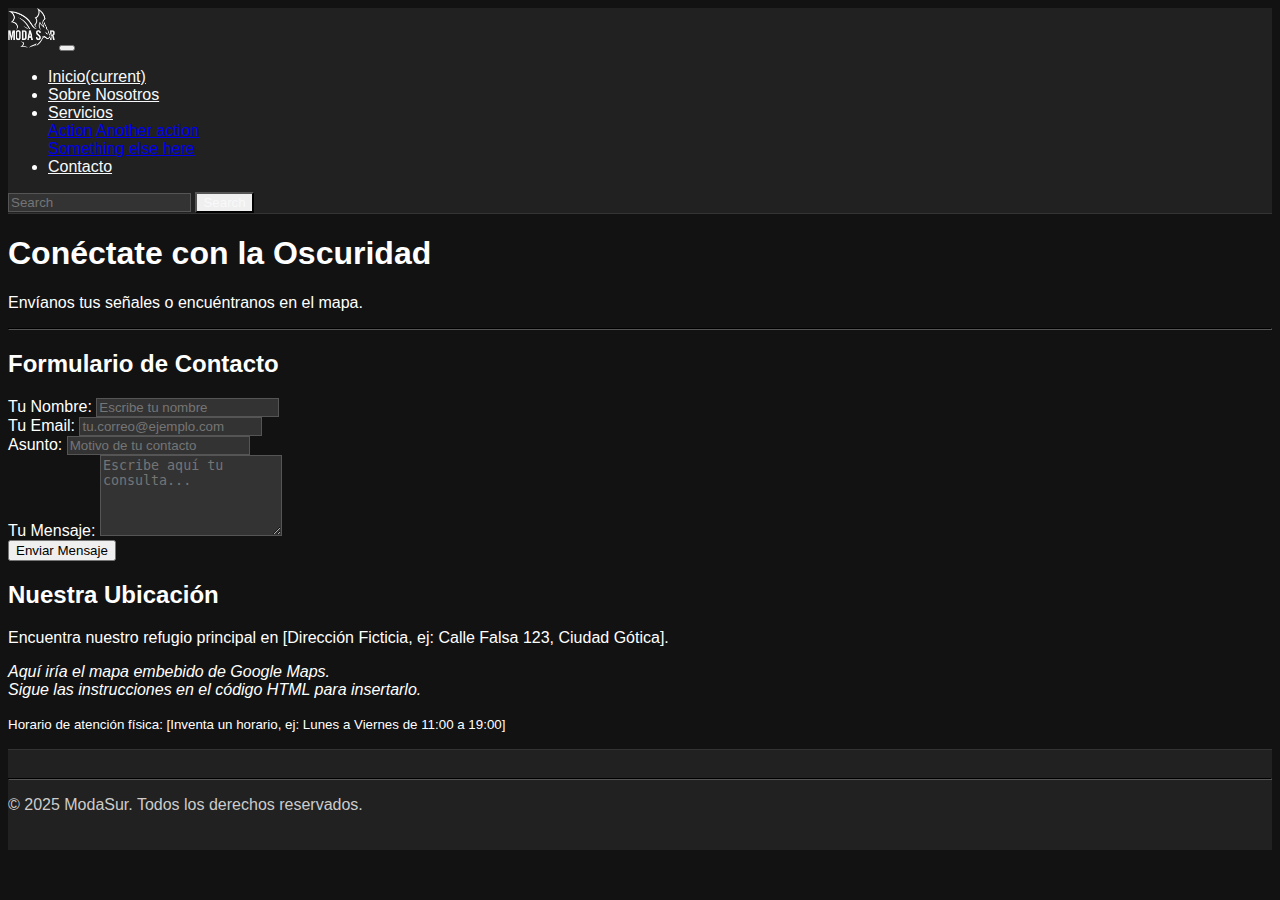
<file: contacto.html>
<!DOCTYPE html>

<html lang="es">

<!-- Metadatos, informacion sobre la pagina (codificacion,titulo,etc)-->
<head>

    <meta charset="UTF-8">
    <meta name="viewport"  content="width=device-width, initial-scale=1">
    <meta name="description" content="ModaSur: Tu tienda online de ropa alternativa, gótica, post-punk y más. Encuentra prendas únicas y con estilo.">
    <meta name="keywords" content="Ropa alternativa, Moda Underground, Ropa Oscura, Ropa Femenina">
    <meta name="author" content="Diego López">
    <title>ModaSur - Ropa Alternativa</title>
    <link rel="icon" type="image/png" href="img/favicon.png">
    <link rel="canonical" href="URL_COMPLETA_DE_ESTA_PAGINA_CUANDO_ESTE_ONLINE">
    <meta http-equiv="Content-Security-Policy" content="default-src 'self'; img-src *; style-src 'self' https://cdn.jsdelivr.net; script-src 'self'; object-src 'none'; frame-ancestors 'none';"> <!-- Content Security Policy, para evitar inyecciones de contenido o Plugins obsoletos como Flash-->
    <link rel="stylesheet" href="https://cdn.jsdelivr.net/npm/bootstrap@4.5.3/dist/css/bootstrap.min.css" integrity="sha384-TX8t27EcRE3e/ihU7zmQxVncDAy5uIKz4rEkgIXeMed4M0jlfIDPvg6uqKI2xXr2" crossorigin="anonymous">
    <link rel="stylesheet" href="CSS/Styles.css">

</head>





<body>

    <header>
        <!-- Navbar (La barra en la parte superior de la pagina), con sus dropdown-menu,-->
        <nav class="navbar navbar-expand-lg navbar-dark bg-dark">
            <a class="navbar-brand" href="index.html"><img src="img/ModaSurLogo.png" alt="Logo ModaSur" height="40"></a>
            <button class="navbar-toggler" type="button" data-toggle="collapse" data-target="#navbarSupportedContent" aria-controls="navbarSupportedContent" aria-expanded="false" aria-label="Toggle navigation">
              <span class="navbar-toggler-icon"></span>
            </button>
          
            
            <div class="collapse navbar-collapse" id="navbarSupportedContent">
              <ul class="navbar-nav mr-auto">
                <li class="nav-item active">
                  <a class="nav-link" href="index.html">Inicio<span class="sr-only">(current)</span></a>
                </li>
                <li class="nav-item">
                  <a class="nav-link" href="sobre_nosotros.html">Sobre Nosotros</a>
                </li>
                <li class="nav-item dropdown">
                  <a class="nav-link dropdown-toggle" href="servicios.html" id="navbarDropdown" role="button" data-toggle="dropdown" aria-haspopup="true" aria-expanded="false">
                    Servicios
                  </a>


                  <div class="dropdown-menu" aria-labelledby="navbarDropdown">
                    <a class="dropdown-item" href="#">Action</a>
                    <a class="dropdown-item" href="#">Another action</a>
                    <div class="dropdown-divider"></div>
                    <a class="dropdown-item" href="#">Something else here</a>
                  </div>
                </li>

                <li class="nav-item">
                  <a class="nav-link disabled" href="contacto.html" tabindex="-1" aria-disabled="true">Contacto</a>
                </li>
              </ul>
              <form class="form-inline my-2 my-lg-0">
                <input class="form-control mr-sm-2" type="search" placeholder="Search" aria-label="Search">
                <button class="btn btn-outline-success my-2 my-sm-0" type="submit">Search</button>
              </form>
            </div>
          </nav>

    </header>

          
<main class="container mt-5 mb-5">

  <div class="row">
      <div class="col-12 text-center mb-4">
          <h1 class="display-4">Conéctate con la Oscuridad</h1>
          <p class="lead">Envíanos tus señales o encuéntranos en el mapa.</p>
          <hr style="border-top: 1px solid #555;">
      </div>
  </div>

  <div class="row">

      <!-- Columna del Formulario -->
      <div class="col-md-6 mb-4 mb-md-0"> <!-- Añade margen inferior en móviles -->
          <h2>Formulario de Contacto</h2>
          <form action="#" method="POST"> <!-- Cambia action="#" a tu endpoint de backend si tuvieras uno -->
              
              <div class="form-group">
                  <label for="nombre">Tu Nombre:</label>
                  <input type="text" class="form-control bg-secondary text-white border-dark" id="nombre" name="nombre" required placeholder="Escribe tu nombre"> 
              </div>

              <div class="form-group">
                  <label for="email">Tu Email:</label>
                  <input type="email" class="form-control bg-secondary text-white border-dark" id="email" name="email" required placeholder="tu.correo@ejemplo.com">
              </div>

              <div class="form-group">
                  <label for="asunto">Asunto:</label>
                  <input type="text" class="form-control bg-secondary text-white border-dark" id="asunto" name="asunto" placeholder="Motivo de tu contacto">
              </div>

              <div class="form-group">
                  <label for="mensaje">Tu Mensaje:</label>
                  <textarea class="form-control bg-secondary text-white border-dark" id="mensaje" name="mensaje" rows="5" required placeholder="Escribe aquí tu consulta..."></textarea>
              </div>

              <button type="submit" class="btn btn-outline-light btn-block">Enviar Mensaje</button>

          </form>
      </div>

      <!-- Columna del Mapa -->
      <div class="col-md-6">
          <h2>Nuestra Ubicación</h2>
          <p>Encuentra nuestro refugio principal en [Dirección Ficticia, ej: Calle Falsa 123, Ciudad Gótica].</p>
          
          <!-- Mapa Embebido (Placeholder) -->
          <div class="map-responsive" style="height: 400px; border: 1px solid #555; background-color: #333; display: flex; align-items: center; justify-content: center; color: #aaa;">
              <!-- 
                  INSTRUCCIÓN PARA MAPA REAL:
                  1. Ve a Google Maps.
                  2. Busca la dirección deseada.
                  3. Haz clic en "Compartir".
                  4. Selecciona la pestaña "Insertar un mapa".
                  5. Copia el código HTML (iframe).
                  6. PEGA ESE CÓDIGO HTML AQUÍ, REEMPLAZANDO ESTE DIV.
                  7. Ajusta el 'width' a "100%" y el 'height' a "400" (o el que prefieras) en el iframe.
              -->
             <p class="text-center"><em>Aquí iría el mapa embebido de Google Maps.<br>Sigue las instrucciones en el código HTML para insertarlo.</em></p>
          </div>
           <p class="mt-3 text-muted"><small>Horario de atención física: [Inventa un horario, ej: Lunes a Viernes de 11:00 a 19:00]</small></p>
      </div>

  </div> <!-- Fin de la Fila -->

</main>

  

    <footer>

        <div class="container">
            <div class="row">
                <div class="col-md-12">
                    <hr>  <!-- Línea horizontal separadora -->
                    <p class="text-center">© 2025 ModaSur. Todos los derechos reservados.</p> 
                </div>
            </div>
        </div>

    </footer>


    <!-- === SCRIPTS DE BOOTSTRAP , Para funcionalidad de Bootstrap (usa JavaScript) === -->
    <script src="https://code.jquery.com/jquery-3.5.1.slim.min.js" integrity="sha384-DfXdz2htPH0lsSSs5nCTpuj/zy4C+OGpamoFVy38MVBnE+IbbVYUew+OrCXaRkfj" crossorigin="anonymous"></script>
    <script src="https://cdn.jsdelivr.net/npm/popper.js@1.16.1/dist/umd/popper.min.js" integrity="sha384-9/reFTGAW83EW2RDu2S0VKaIzap3H66lZH81PoYlFhbGU+6BZp6G7niu735Sk7lN" crossorigin="anonymous"></script>
    <script src="https://cdn.jsdelivr.net/npm/bootstrap@4.5.3/dist/js/bootstrap.min.js" integrity="sha384-w1Q4orYjBQndcko6MimVbzY0tgp4pWB4lZ7lr30WKz0vr/aWKhXdBNmNb5D92v7s" crossorigin="anonymous"></script>
    <!-- === FIN SCRIPTS === -->

</body>



</html>
</file>
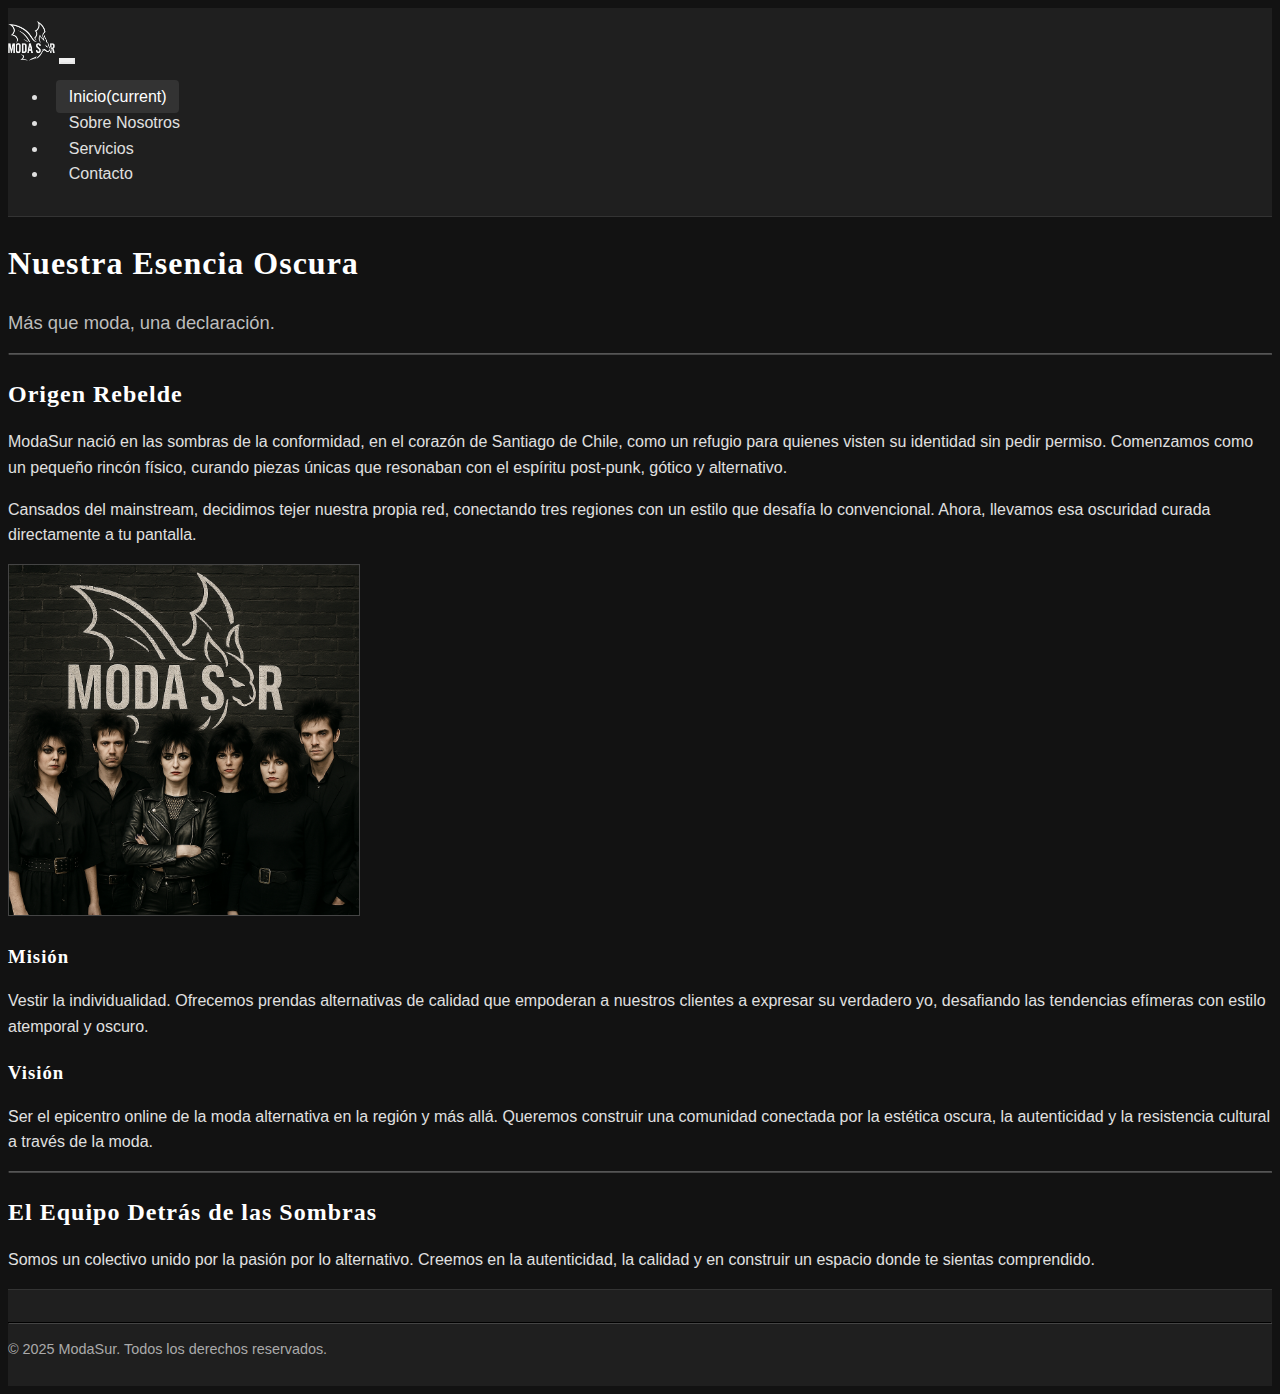
<file: sobre-nosotros.html>
<!DOCTYPE html>

<html lang="es">

<!-- Metadatos, informacion sobre la pagina (codificacion,titulo,etc)-->
<head>

    <meta charset="UTF-8">
    <meta name="viewport"  content="width=device-width, initial-scale=1">
    <meta name="description" content="ModaSur: Tu tienda online de ropa alternativa, gótica, post-punk y más. Encuentra prendas únicas y con estilo.">
    <meta name="keywords" content="Ropa alternativa, Moda Underground, Ropa Oscura, Ropa Femenina">
    <meta name="author" content="Diego López">
    <title>ModaSur - Ropa Alternativa</title>
    <link rel="icon" type="image/png" href="img/favicon.ico">
    <link rel="canonical" href="URL_COMPLETA_DE_ESTA_PAGINA_CUANDO_ESTE_ONLINE">
    <meta http-equiv="Content-Security-Policy" content="
    default-src 'self';
    img-src 'self' data: *;
    style-src 'self' https://cdn.jsdelivr.net https://fonts.googleapis.com 'unsafe-inline';
    script-src 'self' https://code.jquery.com https://cdn.jsdelivr.net;
    font-src 'self' https://fonts.gstatic.com;
    object-src 'none';
    frame-src 'self' https://www.google.com;
    connect-src 'self' https://*.google.com https://*.googleapis.com;"> <!-- Content Security Policy, para evitar inyecciones de contenido o Plugins obsoletos como Flash-->
    <link rel="stylesheet" href="https://cdn.jsdelivr.net/npm/bootstrap@4.5.3/dist/css/bootstrap.min.css" integrity="sha384-TX8t27EcRE3e/ihU7zmQxVncDAy5uIKz4rEkgIXeMed4M0jlfIDPvg6uqKI2xXr2" crossorigin="anonymous">
    <link rel="stylesheet" href="css/styles.css">

</head>






<body>

    <header>
        <!-- Navbar (La barra en la parte superior de la pagina), con sus dropdown-menu,-->
        <nav class="navbar navbar-expand-lg navbar-dark bg-dark">
            <a class="navbar-brand" href="indice.html"><img src="img/modasurlogo.png" alt="Logo ModaSur" height="40"></a>
            <button class="navbar-toggler" type="button" data-toggle="collapse" data-target="#navbarSupportedContent" aria-controls="navbarSupportedContent" aria-expanded="false" aria-label="Toggle navigation">
              <span class="navbar-toggler-icon"></span>
            </button>
          
            
            <div class="collapse navbar-collapse" id="navbarSupportedContent">
              <ul class="navbar-nav mr-auto">
                <li class="nav-item active">
                  <a class="nav-link" href="indice.html">Inicio<span class="sr-only">(current)</span></a>
                </li>
                <li class="nav-item">
                  <a class="nav-link" href="sobre-nosotros.html">Sobre Nosotros</a>
                </li>
                <li class="nav-item">   <!-- Sin 'dropdown' -->
                  <a class="nav-link" href="servicios.html">  <!-- Simple 'nav-link', sin atributos extra -->
                    Servicios
                  </a>


                 

                <li class="nav-item">
                  <a class="nav-link" href="contacto.html" aria-disabled="true">Contacto</a>
                </li>
              </ul>
            </div>
          </nav>

    </header>
    <main>
            
<main class="container mt-5 mb-5"> 

  <div class="row">
      <div class="col-12 text-center mb-4">
          <h1 class="display-4">Nuestra Esencia Oscura</h1>
          <p class="lead">Más que moda, una declaración.</p>
          <hr style="border-top: 1px solid #555;"> <!-- Separador oscuro -->
      </div>
  </div>

  <div class="row align-items-center mb-5"> 
      <div class="col-md-6 text-center">
          <h2>Origen Rebelde</h2>
          <p>ModaSur nació en las sombras de la conformidad, en el corazón de Santiago de Chile, como un refugio para quienes visten su identidad sin pedir permiso. Comenzamos como un pequeño rincón físico, curando piezas únicas que resonaban con el espíritu post-punk, gótico y alternativo.</p>
          <p>Cansados del mainstream, decidimos tejer nuestra propia red, conectando tres regiones con un estilo que desafía lo convencional. Ahora, llevamos esa oscuridad curada directamente a tu pantalla.</p>
      </div>
      <div class="col-md-6 text-center">
          
          <img src="img/imagen_sobre_nosotros.png" alt="Ambiente Tienda ModaSur" class="img-fluid rounded" style="max-height: 350px; border: 1px solid #444;"> 
      </div>
  </div>

  <div class="row text-center mb-4"> <!-- Fila para Misión y Visión -->
      <div class="col-md-6">
          <h3><i class="fas fa-crosshairs mr-2"></i> Misión</h3> 
          <p>Vestir la individualidad. Ofrecemos prendas alternativas de calidad que empoderan a nuestros clientes a expresar su verdadero yo, desafiando las tendencias efímeras con estilo atemporal y oscuro.</p>
      </div>
      <div class="col-md-6">
          <h3><i class="far fa-eye mr-2"></i> Visión</h3>
          <p>Ser el epicentro online de la moda alternativa en la región y más allá. Queremos construir una comunidad conectada por la estética oscura, la autenticidad y la resistencia cultural a través de la moda.</p>
      </div>
  </div>

  <div class="row">
      <div class="col-12 text-center mt-4">
           <hr style="border-top: 1px solid #555;">
          <h2>El Equipo Detrás de las Sombras</h2>
          <p>Somos un colectivo unido por la pasión por lo alternativo. Creemos en la autenticidad, la calidad y en construir un espacio donde te sientas comprendido.</p>
          
      </div>
  </div>

</main>

  
      
    </main>

    <footer>

        <div class="container">
            <div class="row">
                <div class="col-md-12">
                    <hr>  <!-- Línea horizontal separadora -->
                    <p class="text-center">© 2025 ModaSur. Todos los derechos reservados.</p> 
                </div>
            </div>
        </div>

    </footer>


    <!-- === SCRIPTS DE BOOTSTRAP , Para funcionalidad de Bootstrap (usa JavaScript) === -->
    <script src="https://code.jquery.com/jquery-3.5.1.slim.min.js" integrity="sha384-DfXdz2htPH0lsSSs5nCTpuj/zy4C+OGpamoFVy38MVBnE+IbbVYUew+OrCXaRkfj" crossorigin="anonymous"></script>
    <script src="https://cdn.jsdelivr.net/npm/popper.js@1.16.1/dist/umd/popper.min.js" integrity="sha384-9/reFTGAW83EW2RDu2S0VKaIzap3H66lZH81PoYlFhbGU+6BZp6G7niu735Sk7lN" crossorigin="anonymous"></script>
    <script src="https://cdn.jsdelivr.net/npm/bootstrap@4.5.3/dist/js/bootstrap.min.js" integrity="sha384-w1Q4orYjBQndcko6MimVbzY0tgp4pWB4lZ7lr30WKz0vr/aWKhXdBNmNb5D92v7s" crossorigin="anonymous"></script>
    <!-- === FIN SCRIPTS === -->

</body>



</html>
</file>
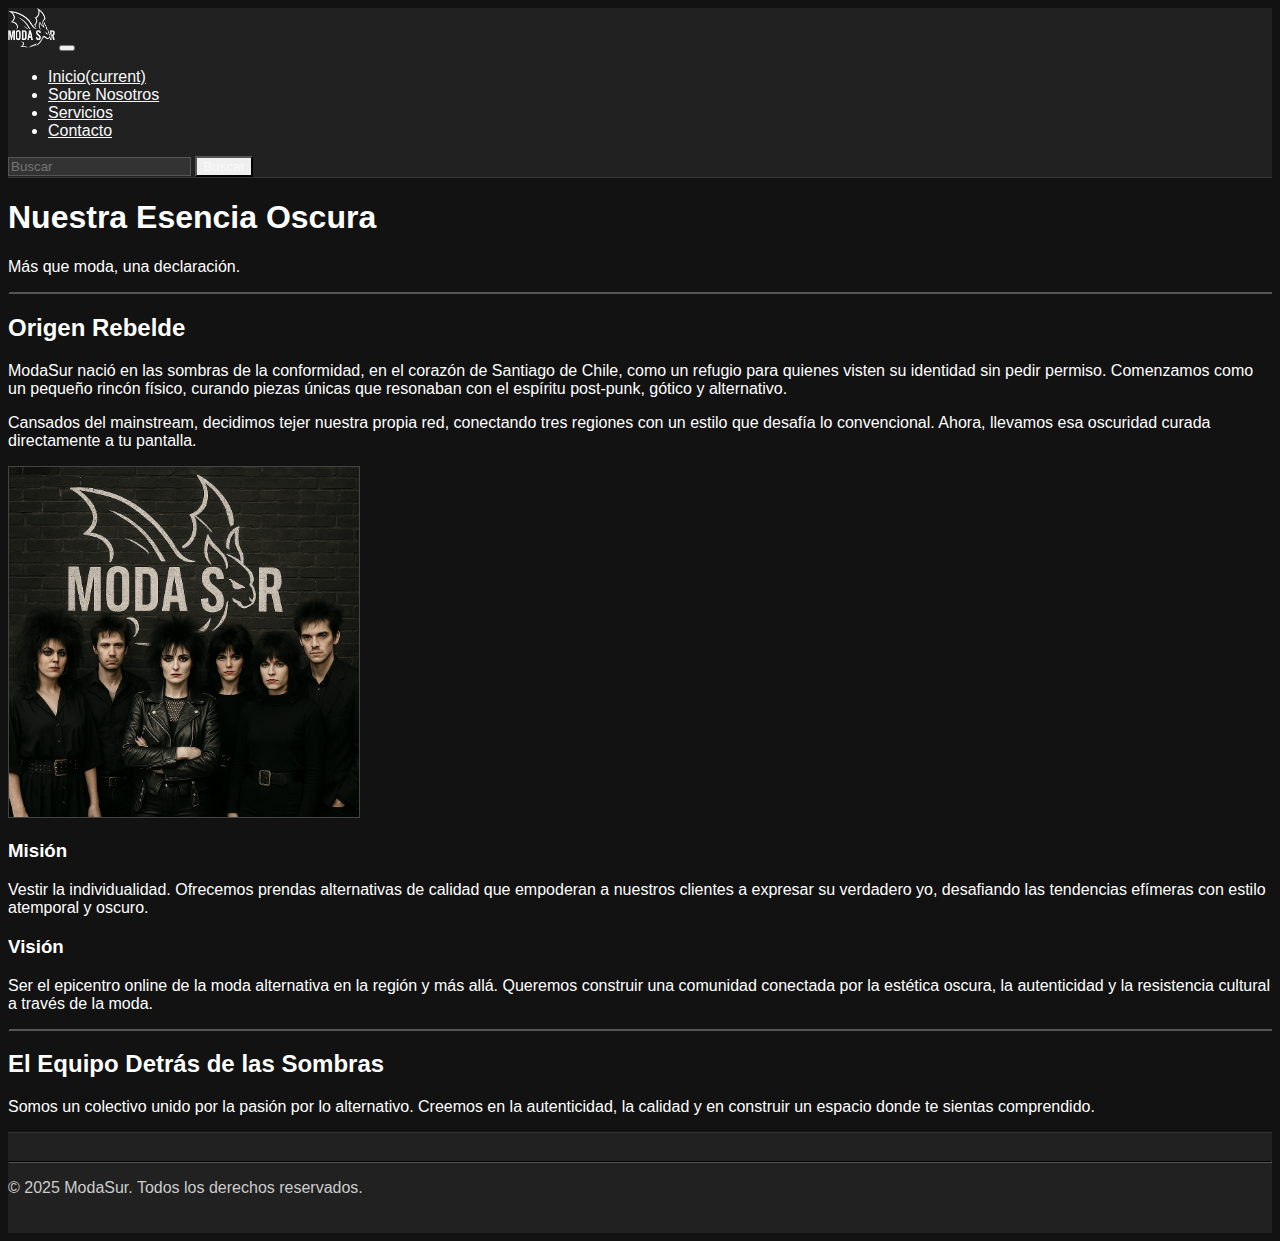
<file: sobre_nosotros.html>
<!DOCTYPE html>

<html lang="es">

<!-- Metadatos, informacion sobre la pagina (codificacion,titulo,etc)-->
<head>

    <meta charset="UTF-8">
    <meta name="viewport"  content="width=device-width, initial-scale=1">
    <meta name="description" content="ModaSur: Tu tienda online de ropa alternativa, gótica, post-punk y más. Encuentra prendas únicas y con estilo.">
    <meta name="keywords" content="Ropa alternativa, Moda Underground, Ropa Oscura, Ropa Femenina">
    <meta name="author" content="Diego López">
    <title>ModaSur - Ropa Alternativa</title>
    <link rel="icon" type="image/png" href="img/favicon.png">
    <link rel="canonical" href="URL_COMPLETA_DE_ESTA_PAGINA_CUANDO_ESTE_ONLINE">
    <meta http-equiv="Content-Security-Policy" content="
    default-src 'self';
    img-src 'self' data: *;
    style-src 'self' https://cdn.jsdelivr.net https://fonts.googleapis.com 'unsafe-inline';
    script-src 'self' https://code.jquery.com https://cdn.jsdelivr.net;
    font-src 'self' https://fonts.gstatic.com;
    object-src 'none';
    frame-src 'self' https://www.google.com;
    connect-src 'self' https://*.google.com https://*.googleapis.com;"> <!-- Content Security Policy, para evitar inyecciones de contenido o Plugins obsoletos como Flash-->
    <link rel="stylesheet" href="https://cdn.jsdelivr.net/npm/bootstrap@4.5.3/dist/css/bootstrap.min.css" integrity="sha384-TX8t27EcRE3e/ihU7zmQxVncDAy5uIKz4rEkgIXeMed4M0jlfIDPvg6uqKI2xXr2" crossorigin="anonymous">
    <link rel="stylesheet" href="CSS/Styles.css">

</head>





<body>

    <header>
        <!-- Navbar (La barra en la parte superior de la pagina), con sus dropdown-menu,-->
        <nav class="navbar navbar-expand-lg navbar-dark bg-dark">
            <a class="navbar-brand" href="index.html"><img src="img/ModaSurLogo.png" alt="Logo ModaSur" height="40"></a>
            <button class="navbar-toggler" type="button" data-toggle="collapse" data-target="#navbarSupportedContent" aria-controls="navbarSupportedContent" aria-expanded="false" aria-label="Toggle navigation">
              <span class="navbar-toggler-icon"></span>
            </button>
          
            
            <div class="collapse navbar-collapse" id="navbarSupportedContent">
              <ul class="navbar-nav mr-auto">
                <li class="nav-item active">
                  <a class="nav-link" href="index.html">Inicio<span class="sr-only">(current)</span></a>
                </li>
                <li class="nav-item">
                  <a class="nav-link" href="sobre_nosotros.html">Sobre Nosotros</a>
                </li>
                <li class="nav-item">   <!-- Sin 'dropdown' -->
                  <a class="nav-link" href="servicios.html">  <!-- Simple 'nav-link', sin atributos extra -->
                    Servicios
                  </a>


                 

                <li class="nav-item">
                  <a class="nav-link" href="contacto.html" aria-disabled="true">Contacto</a>
                </li>
              </ul>
              <form class="form-inline my-2 my-lg-0">
                <input class="form-control mr-sm-2" type="search" placeholder="Buscar" aria-label="Search">
                <button class="btn btn-outline-success my-2 my-sm-0" type="submit">Buscar</button>
              </form>
            </div>
          </nav>

    </header>
    <main>
            
<main class="container mt-5 mb-5"> 

  <div class="row">
      <div class="col-12 text-center mb-4">
          <h1 class="display-4">Nuestra Esencia Oscura</h1>
          <p class="lead">Más que moda, una declaración.</p>
          <hr style="border-top: 1px solid #555;"> <!-- Separador oscuro -->
      </div>
  </div>

  <div class="row align-items-center mb-5"> 
      <div class="col-md-6">
          <h2>Origen Rebelde</h2>
          <p>ModaSur nació en las sombras de la conformidad, en el corazón de Santiago de Chile, como un refugio para quienes visten su identidad sin pedir permiso. Comenzamos como un pequeño rincón físico, curando piezas únicas que resonaban con el espíritu post-punk, gótico y alternativo.</p>
          <p>Cansados del mainstream, decidimos tejer nuestra propia red, conectando tres regiones con un estilo que desafía lo convencional. Ahora, llevamos esa oscuridad curada directamente a tu pantalla.</p>
      </div>
      <div class="col-md-6 text-center">
          
          <img src="img/imagen_sobre_nosotros.png" alt="Ambiente Tienda ModaSur" class="img-fluid rounded" style="max-height: 350px; border: 1px solid #444;"> 
      </div>
  </div>

  <div class="row text-center mb-4"> <!-- Fila para Misión y Visión -->
      <div class="col-md-6">
          <h3><i class="fas fa-crosshairs mr-2"></i> Misión</h3> 
          <p>Vestir la individualidad. Ofrecemos prendas alternativas de calidad que empoderan a nuestros clientes a expresar su verdadero yo, desafiando las tendencias efímeras con estilo atemporal y oscuro.</p>
      </div>
      <div class="col-md-6">
          <h3><i class="far fa-eye mr-2"></i> Visión</h3>
          <p>Ser el epicentro online de la moda alternativa en la región y más allá. Queremos construir una comunidad conectada por la estética oscura, la autenticidad y la resistencia cultural a través de la moda.</p>
      </div>
  </div>

  <div class="row">
      <div class="col-12 text-center mt-4">
           <hr style="border-top: 1px solid #555;">
          <h2>El Equipo Detrás de las Sombras</h2>
          <p>Somos un colectivo unido por la pasión por lo alternativo. Creemos en la autenticidad, la calidad y en construir un espacio donde te sientas comprendido.</p>
          
      </div>
  </div>

</main>

  
      
    </main>

    <footer>

        <div class="container">
            <div class="row">
                <div class="col-md-12">
                    <hr>  <!-- Línea horizontal separadora -->
                    <p class="text-center">© 2025 ModaSur. Todos los derechos reservados.</p> 
                </div>
            </div>
        </div>

    </footer>


    <!-- === SCRIPTS DE BOOTSTRAP , Para funcionalidad de Bootstrap (usa JavaScript) === -->
    <script src="https://code.jquery.com/jquery-3.5.1.slim.min.js" integrity="sha384-DfXdz2htPH0lsSSs5nCTpuj/zy4C+OGpamoFVy38MVBnE+IbbVYUew+OrCXaRkfj" crossorigin="anonymous"></script>
    <script src="https://cdn.jsdelivr.net/npm/popper.js@1.16.1/dist/umd/popper.min.js" integrity="sha384-9/reFTGAW83EW2RDu2S0VKaIzap3H66lZH81PoYlFhbGU+6BZp6G7niu735Sk7lN" crossorigin="anonymous"></script>
    <script src="https://cdn.jsdelivr.net/npm/bootstrap@4.5.3/dist/js/bootstrap.min.js" integrity="sha384-w1Q4orYjBQndcko6MimVbzY0tgp4pWB4lZ7lr30WKz0vr/aWKhXdBNmNb5D92v7s" crossorigin="anonymous"></script>
    <!-- === FIN SCRIPTS === -->

</body>



</html>
</file>
<file: CSS/Styles.css>
/* --- TEMA OSCURO BASE --- */

body {
    background-color: #121212; /* Negro no tan absoluto */
    color: #ffffff; /* Texto blanco para contraste */
    font-family: sans-serif; /* Fuente básica, ¡cámbiala si quieres! */
}

/* --- NAVBAR OSCURO --- */
.navbar {
    background-color: #212121; /* Un poco más claro que el body */
    border-bottom: 1px solid #333; /* Línea separadora sutil */
}

.navbar-brand,
.navbar-nav .nav-link {
    color: #f8f9fa !important; /* Blanco casi puro para links y logo */
}

.navbar-nav .nav-link:hover {
    color: #e0e0e0 !important; /* Grisáceo al pasar el mouse */
}

.navbar-toggler-icon {
    background-color: #f8f9fa; /* Icono del botón hamburguesa en blanco */
}

.form-control {
    background-color: #333; /* Fondo oscuro para el input de búsqueda */
    color: #fff; /* Texto blanco en el input */
    border: 1px solid #555; /* Borde sutil */
}

.btn-outline-success {
    color: #f8f9fa; /* Texto blanco para botón Search */
    border-color: #555; /* Borde grisáceo */
}

.btn-outline-success:hover {
    background-color: #555; /* Fondo grisáceo al pasar el mouse */
    color: #fff;
    border-color: #555;
}


/* --- FOOTER OSCURO --- */
footer {
    background-color: #212121; /* Igual que el navbar para consistencia */
    color: #ccc;
    padding: 20px 0;
    border-top: 1px solid #333; /* Línea separadora arriba */
}

hr { /* Línea horizontal en el footer */
    border-color: #555;
}

/* --- FIN TEMA OSCURO --- */


/* --- CSS para Limitar Altura del Carousel --- */
.carousel-inner {
    height: 400px; 
    overflow: hidden; /* Opcional: asegura que nada se salga */
}

.carousel-item img {
    /* Se uso contain en vez de cover porque centra la imagen, si no se expande mucho*/
    object-fit: contain; 
    height: 100%; 
}

.carousel-item {
   height: 100%; /* Asegura que el item llene la altura del .carousel-inner */
}
/* --- Fin CSS Carousel --- */
</file>
<file: css/styles.css>
/* === FUENTES (¡Importante para el look!) === */
@import url('https://fonts.googleapis.com/css2?family=Special+Elite&family=Roboto:wght@300;400;700&display=swap');
/* Special Elite: estética máquina de escribir/punk. Roboto: legible para cuerpo. */

/* --- TEMA OSCURO BASE --- */
body {
    background-color: #121212; /* Negro no tan absoluto */
    color: #e0e0e0; /* Un gris muy claro para texto general, menos duro que blanco puro */
    /* font-family: sans-serif; ¡Reemplazado por Roboto! */
    font-family: 'Roboto', sans-serif; /* Fuente principal más moderna y legible */
    font-weight: 300; /* Fuente un poco más ligera */
    line-height: 1.6; /* Mejora legibilidad */
}

/* --- TIPOGRAFÍA Y ENCABEZADOS --- */
h1, h2, h3, h4, h5, h6, .display-4 {
    font-family: 'Special Elite', cursive; /* Fuente temática para títulos */
    color: #ffffff; /* Blanco puro para destacar títulos */
    margin-bottom: 1rem; /* Espacio debajo de títulos */
    letter-spacing: 1px; /* Un poco de espacio entre letras para el estilo */
}

.lead { /* Párrafos introductorios (como los bajo el H1) */
    font-size: 1.15rem;
    font-weight: 400;
    color: #bdbdbd; /* Un gris un poco más claro */
}

p {
    margin-bottom: 1rem; /* Espacio estándar entre párrafos */
}

a { /* Estilo base para enlaces */
    color: #bb86fc; /* Un morado vibrante, común en temas oscuros modernos */
    text-decoration: none; /* Quitar subrayado por defecto */
    transition: color 0.2s ease-in-out; /* Transición suave al pasar el mouse */
}

a:hover {
    color: #f8f9fa; /* Blanco al pasar el mouse */
    text-decoration: underline; /* Subrayado sutil al pasar el mouse */
}

/* --- NAVBAR OSCURO (Retoques) --- */
.navbar {
    background-color: #1f1f1f; /* Un poco más definido que #212121 */
    border-bottom: 1px solid #333;
    padding-top: 0.8rem; /* Más espacio vertical */
    padding-bottom: 0.8rem;
}

.navbar-brand img {
    transition: transform 0.3s ease; /* Efecto sutil al logo */
}
.navbar-brand:hover img {
    transform: scale(1.05); /* Ligeramente más grande al pasar el mouse */
}


.navbar-nav .nav-link {
    color: #e0e0e0 !important; /* Usar el gris claro base */
    font-weight: 400;
    margin-left: 0.5rem; /* Pequeño espacio entre links */
    margin-right: 0.5rem;
    transition: color 0.2s ease, background-color 0.2s ease; /* Transición suave */
    border-radius: 4px; /* Bordes redondeados sutiles */
    padding: 0.5rem 0.8rem;
}

.navbar-nav .nav-link:hover,
.navbar-nav .nav-item.active .nav-link { /* Estilo hover y para link activo */
    color: #ffffff !important;
    background-color: #333; /* Fondo sutil al pasar/activo */
}

/* Botón hamburguesa */
.navbar-toggler {
    border-color: rgba(255, 255, 255, 0.1);
}
.navbar-toggler-icon {
    background-image: url("data:image/svg+xml,%3csvg xmlns='http://www.w3.org/2000/svg' width='30' height='30' viewBox='0 0 30 30'%3e%3cpath stroke='rgba(255, 255, 255, 0.8)' stroke-linecap='round' stroke-miterlimit='10' stroke-width='2' d='M4 7h22M4 15h22M4 23h22'/%3e%3c/svg%3e");
}


/* --- FORMULARIOS (Input de búsqueda y Contacto) --- */
.form-control {
    background-color: #2c2c2c; /* Un gris oscuro */
    color: #fff;
    border: 1px solid #555;
    transition: border-color 0.2s ease, box-shadow 0.2s ease; /* Transición para focus */
}

.form-control:focus { /* Al hacer clic en el input */
    background-color: #333;
    color: #fff;
    border-color: #bb86fc; /* Resaltar con el color de acento */
    box-shadow: 0 0 0 0.2rem rgba(187, 134, 252, 0.25); /* Sombra sutil de Bootstrap adaptada */
    outline: none; /* Quitar borde feo por defecto */
}

.form-control::placeholder { /* Color del texto placeholder */
  color: #888;
}

/* Botón buscar y enviar (Mejora) */
.btn-outline-light { /* Aplicado a "Ver Detalles" y "Enviar Mensaje" */
    color: #e0e0e0;
    border-color: #666;
    transition: background-color 0.2s ease, color 0.2s ease, border-color 0.2s ease;
    font-weight: 400;
}

.btn-outline-light:hover {
    background-color: #bb86fc; /* Fondo con color de acento */
    color: #121212; /* Texto oscuro para contraste */
    border-color: #bb86fc;
}

/* Botón de búsqueda específico (si quieres diferenciarlo) */
.navbar .form-inline .btn-outline-success { /* Más específico */
    color: #bb86fc; /* Color de acento */
    border-color: #bb86fc;
    transition: background-color 0.2s ease, color 0.2s ease;
}

.navbar .form-inline .btn-outline-success:hover {
    background-color: #bb86fc;
    color: #121212; /* Texto oscuro */
}


/* --- FOOTER OSCURO (Retoques) --- */
footer {
    background-color: #1f1f1f; /* Mismo que el navbar */
    color: #aaa; /* Gris más apagado para texto secundario */
    padding: 25px 0;
    border-top: 1px solid #333;
    font-size: 0.9rem; /* Texto un poco más pequeño */
}

footer p {
    margin-bottom: 0; /* Quitar margen extra en el footer */
}

hr { /* Línea horizontal (en footer y otros) */
    border-color: #444; /* Un poco más visible que #555 */
    border-top-width: 1px;
}

/* --- CSS para Carousel (Mejoras Visuales) --- */
.carousel {
    margin-bottom: 2rem; /* Espacio debajo del carousel */
    border: 1px solid #333; /* Borde sutil alrededor */
    box-shadow: 0 4px 15px rgba(0, 0, 0, 0.3); /* Sombra más pronunciada */
}

.carousel-inner {
    height: 450px; 
    overflow: hidden;
}

.carousel-item img {
    object-fit: cover; /* Cover puede verse mejor si las imágenes tienen buena resolución y composición */
    
    height: 100%;
    width: 100%;
    opacity: 0.9; /* Ligera opacidad para integrar mejor */
    transition: opacity 0.5s ease;
}

.carousel-item.active img {
    opacity: 1; /* Imagen activa totalmente opaca */
}

.carousel-item {
   height: 100%;
   background-color: #181818; /* Fondo si la imagen no cubre todo (con contain) */
}

.carousel-indicators li { /* Estilo de los indicadores de abajo */
    background-color: #888;
    border-radius: 50%; /* Hacerlos círculos */
    width: 10px;
    height: 10px;
    margin-left: 5px;
    margin-right: 5px;
}

.carousel-indicators .active {
    background-color: #bb86fc; /* Indicador activo con color de acento */
}

/* Controles Izq/Der */
.carousel-control-prev-icon,
.carousel-control-next-icon {
    background-color: rgba(0, 0, 0, 0.5); /* Fondo semi-transparente */
    border-radius: 50%;
    padding: 15px; /* Hacerlos un poco más grandes */
}


/* --- CARDS DE SERVICIOS (Mejoras) --- */
.card {
    background-color: #1e1e1e !important; /* Fondo oscuro para la card */
    border: 1px solid #333 !important; /* Borde sutil */
    transition: transform 0.2s ease-in-out, box-shadow 0.2s ease-in-out; /* Transición suave */
    border-radius: 8px; /* Bordes más redondeados */
    overflow: hidden; /* Asegurar que la imagen no se salga */
}

.card:hover {
    transform: translateY(-5px); /* Levitar un poco al pasar el mouse */
    box-shadow: 0 8px 20px rgba(0, 0, 0, 0.4); /* Sombra más notoria al pasar el mouse */
}

.card-img-top {
    opacity: 0.85;
    transition: opacity 0.3s ease;
}
.card:hover .card-img-top {
    opacity: 1;
}

.card-title {
    font-family: 'Special Elite', cursive; /* Mantener fuente temática */
    color: #ffffff;
    margin-bottom: 0.75rem;
}

.card-body {
    padding: 1.5rem; /* Más espacio interno en la card */
}

.card-text {
    color: #bdbdbd; /* Gris claro para texto de la card */
    font-size: 0.95rem;
}

.card .font-weight-bold { /* Estilo para el precio */
    color: #bb86fc; /* Color de acento */
    font-size: 1.1rem;
    font-weight: 700 !important; /* Asegurar que sea negrita */
}

.card .text-muted { /* "Condiciones: ..." */
    font-size: 0.85rem;
    color: #888 !important;
}


/* --- MAPA (Estilo para el contenedor si usas el placeholder) --- */
.map-responsive {
    overflow: hidden;
    padding-bottom: 75%; /* Aspect ratio  */
    position: relative;
    height: 0;
    border: 1px solid #333;
}
.map-responsive iframe { /* Estilo para el iframe real de Google Maps */
    left: 0;
    top: 0;
    height: 100%;
    width: 100%;
    position: absolute;
    filter: grayscale(100%) invert(90%) contrast(90%); /* ¡Efecto oscuro/invertido para el mapa! */
}


/* --- SCROLLBAR (Opcional, no funciona en todos los navegadores igual) --- */
::-webkit-scrollbar {
  width: 8px;
}
::-webkit-scrollbar-track {
  background: #1f1f1f;
}
::-webkit-scrollbar-thumb {
  background: #555;
  border-radius: 4px;
}
::-webkit-scrollbar-thumb:hover {
  background: #777;
}
</file>
